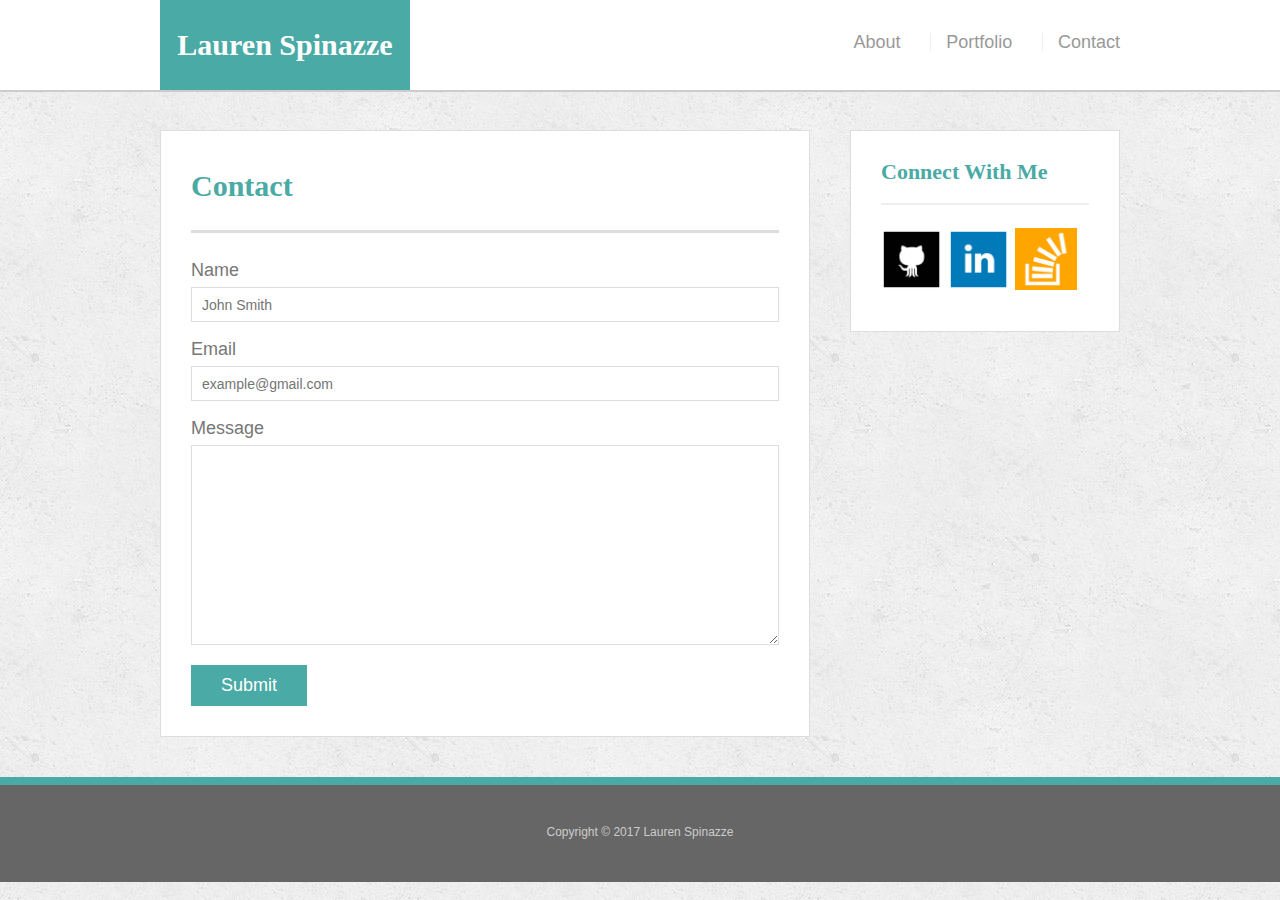
<file: contact.html>
<!DOCTYPE html>
<html>

<head>
	<meta charset="UTF-8">
	<meta name="viewport" content="width=device-width">
	<title>Lauren Spinazze</title>
	<link rel="stylesheet" type="text/css" href="assets/css/reset.css">
	<link rel="stylesheet" type="text/css" href="assets/css/style.css">
</head>

<body>

	<header id="main-header">
		<div class="container">
			<a href="index.html" id="logo">Lauren Spinazze</a>
			<nav>
				<a href="index.html">About</a>	|
				<a href="portfolio.html">Portfolio</a>	|
				<a href="contact.html">Contact</a>
			</nav>
		</div>
	</header>

<div id="main-container" class="container">
	<section class="main-section">
		<h1>Contact</h1>

	<form id="contact-form">
        <ul>
          <li>
            <label for="name">Name</label>
            <input type="text" id="name" name="name" placeholder="John Smith" required="required">
          </li>
          <li>
            <label for="email">Email</label>
            <input type="email" id="email" name="email" placeholder="example@gmail.com" required="required">
          </li>
          <li>
            <label for="message">Message</label>
            <textarea id="message" name="message" required="required"></textarea>
          </li>
        </ul>
        <input type="submit">
      </form>

    </section>

	<section class="sidebar">
		<div id="connect">
			<h2>Connect With Me</h2>

			<a href="https://github.com/lvspinazze"><img class="social" src="assets/images/github.png" alt="github"></a>
			<a href="https://linkedin.com/in/laurenspinazze"><img class="social" src="assets/images/linkedin.png" alt="linkedin"></a>
			<a href="https://stackoverflow.com/users/8646075/lauren-s"><img class="social" src="assets/images/stackoverflow.png" alt="stack"></a>
		</div>
	</section>
</div>

<footer>
	<div class="container">
	 Copyright &copy; 2017 Lauren Spinazze
	</div>
</footer>
</body>
</html>
</file>
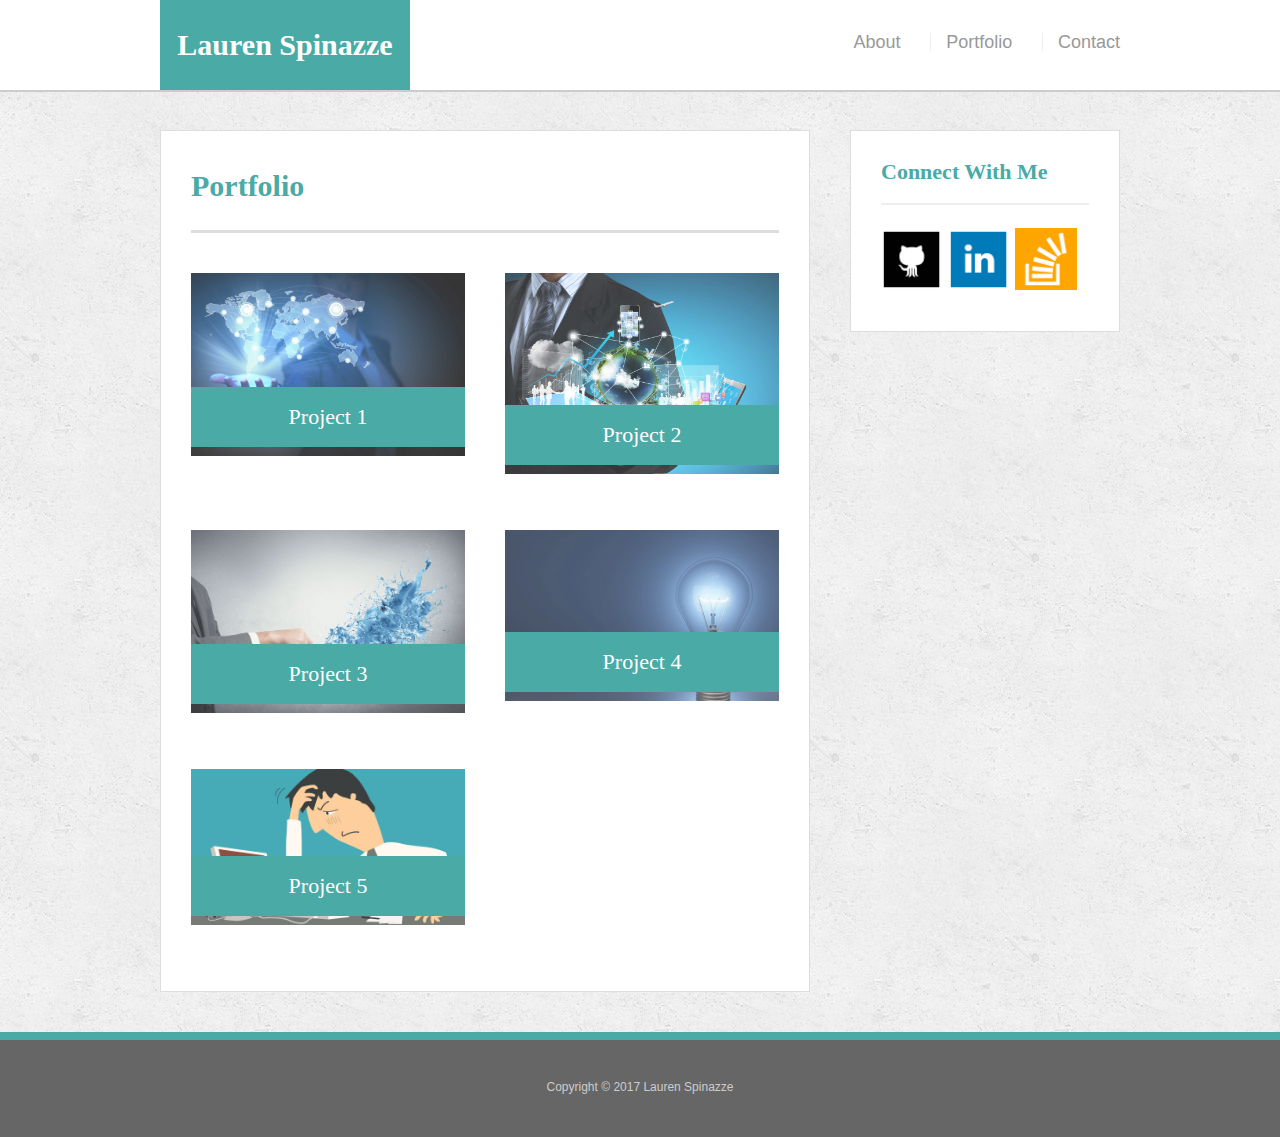
<file: portfolio.html>
<!DOCTYPE html>
<html>
<head>
	<meta charset="UTF-8">
	<meta name="viewport" content="width=device-width">
	<title>Lauren Spinazze</title>
	<link rel="stylesheet" type="text/css" href="assets/css/reset.css">
	<link rel="stylesheet" type="text/css" href="assets/css/style.css">
</head>

<body>

<header id="main-header">
		<div class="container">
			<a href="index.html" id="logo">Lauren Spinazze</a>
			<nav>
				<a href="index.html">About</a>	|
				<a href="portfolio.html">Portfolio</a>	|
				<a href="contact.html">Contact</a>
			</nav>
		</div>
	</header>

<div id="main-container" class="container">
    <section class="main-section">
		<h1>Portfolio</h1>

		<div class="work">
			<img src="assets/images/world.jpg" alt="map">

			<h3>Project 1</h3>
		</div>
		<div class="work">
			<img src="assets/images/tech-savvy-tech-1.jpg" alt="tech">

			<h3>Project 2</h3>
		</div>
		<div class="work">
			<img src="assets/images/splash.jpg" alt="splash">

			<h3>Project 3</h3>
		</div>
		<div class="work">
			<img src="assets/images/lightbulb.jpg" alt="lightbulb">

			<h3>Project 4</h3>
		</div>
		<div class="work">
			<img src="assets/images/technophobe.jpg" alt="man">

			<h3>Project 5</h3>
		</div>
	</section>

	<section class="sidebar">
		<div id="connect">
			<h2>Connect With Me</h2>

			<a href="https://github.com/lvspinazze"><img class="social" src="assets/images/github.png" alt="github"></a>
			<a href="https://linkedin.com/in/laurenspinazze"><img class="social" src="assets/images/linkedin.png" alt="linkedin"></a>
			<a href="https://stackoverflow.com/users/8646075/lauren-s"><img class="social" src="assets/images/stackoverflow.png" alt="stack"></a>
		</div>
	</section>
</div>

<footer>
	<div class="container">
	 Copyright &copy; 2017 Lauren Spinazze
	</div>
</footer>

</body>
</html>
</file>
<file: assets/css/style.css>
body {
  font-family: Arial, "Helvetica Neue", Helvetica, sans-serif;
  font-size: 18px;
  line-height: 34px;
  color: #777;
  background: url("../images/concrete_seamless.png");
}

* {
  box-sizing: border-box;
  margin: 0;
}

/* sticky footer styling */

/* http://ryanfait.com/html5-sticky-footer/ */

html,
body {
  height: 100%;
}

.wrapper {
  height: auto !important;
  height: 100%;
  min-height: 100%;
  margin: 0 auto -105px;
}

footer,
.push {
  height: 105px;
}

/* end sticky footer styling */

/* start hover styling */

#logo:hover,
input[type=submit]:hover {
  background: #5e7f7e;
}

nav a:hover {
  color: #5e7f7e;
}

.social:hover {
  cursor: pointer;
  opacity: 0.8;
}

/* end hover styling */

/* general */

.container {
  width: 100%;
  max-width: 960px;
  margin: 0 auto;
  clear: both;
}

h1,
h2,
h3,
p {
  margin-bottom: 20px;
}

p:last-child {
  margin-bottom: 0;
}

h1,
h2,
h3 {
  font-family: Georgia, Times, "Times New Roman", serif;
  font-weight: 700;
  color: #4aaaa5;
}

h1 {
  padding-bottom: 20px;
  font-size: 30px;
  line-height: 49px;
  border-bottom: 3px solid #ddd;
}

h2,
h3 {
  font-size: 22px;
}

/* header */

#main-header {
  position: fixed;
  z-index: 99;
  width: 100%;
  margin: 0 0 30px;
  overflow: auto;
  color: #fff;
  background: #fff;
  border-bottom: 2px solid #ccc;
}

#logo {
  float: left;
  width: 250px;
  height: 90px;
  font-family: Georgia, Times, "Times New Roman", serif;
  font-size: 30px;
  font-weight: 700;
  line-height: 90px;
  color: #fff;
  text-align: center;
  text-decoration: none;
  background: #4aaaa5;
}

nav {
  float: right;
  margin-top: 25px;
}

nav a {
  display: inline-block;
  padding-left: 15px;
  margin-left: 15px;
  line-height: 18px;
  color: #999;
  text-decoration: none;
  border-left: 1px solid #efefef;
}

nav a:first-child {
  border-left: 0 none;
}

/* footer */

footer {
  padding: 30px 0;
  clear: both;
  font-size: 12px;
  color: #fff;
  color: #ccc;
  text-align: center;
  background: #666;
  border-top: 8px solid #4aaaa5;
}

/* main */

#main-container {
  padding-top: 130px;
}

.main-section {
  float: left;
  width: 100%;
  max-width: 650px;
  padding: 30px;
  margin: 0 0 40px;
  background: #fff;
  border: 1px solid #ddd;
}

/* sidebar */

.sidebar {
  float: right;
  width: 100%;
  max-width: 270px;
  padding: 30px;
  margin-bottom: 20px;
  background: #fff;
  border: 1px solid #ddd;
}

h3,
.sidebar h2 {
  padding-bottom: 20px;
  margin-bottom: 15px;
  line-height: 22px;
  border-bottom: 2px solid #eee;
}

.social {
  width: 62px;
  height: 62px;
  margin-top: 8px;
  margin-right: 5px;
}

.social:last-child {
  margin-right: 0;
}

/* portfolio page */

.work {
  position: relative;
  float: left;
  width: 274px;
  margin: 20px 0 25px;
  overflow: auto;
}

.work:nth-child(even) {
  margin-right: 40px;
}

.work img {
  width: 100%;
  border: 0 none;
  opacity: 0.8;
}

.work h3 {
  position: absolute;
  bottom: 20px;
  width: 100%;
  padding: 15px;
  margin-bottom: 0;
  font-weight: 300;
  line-height: 30px;
  color: #fff;
  text-align: center;
  background: #4aaaa5;
  border-bottom: 0;
}

.auth-image {
  float: left;
  width: 200px;
  height: auto;
  margin-top: 10px;
  margin-right: 25px;
}

/* contact page */

#contact-form ul {
  margin-bottom: 20px;
}

#contact-form li {
  margin-bottom: 10px;
}

label,
input[type=text],
input[type=email],
textarea {
  display: block;
  width: 100%;
}

input[type=text],
input[type=email],
textarea {
  height: 35px;
  padding: 0 10px;
  font-size: 14px;
  border: 1px solid #ddd;
}

textarea {
  height: 200px;
}

input[type=submit] {
  padding: 10px 30px;
  font-size: 18px;
  color: #fff;
  cursor: pointer;
  background: #4aaaa5;
  border: 0 none;
}

@media screen and (max-width: 980px) {
  header {
    width: 100%;
    padding-right: 10px;
  }
  .container {
    width: 100%;
    margin: 0 20px;
  }
}


@media screen and (max-width: 768px) {
 .container {
    max-width: 100%;
    margin: 10px;
    margin-right: 10px;
  }
  .main-section {
    width: 400px;
    margin-right: 0px;
    font-size: 14px;
    padding: 15px;
  }
  h1 {
    font-size: 25px;
    padding: 0;
    margin:5px;
  }
  .sidebar {
    width: 190px;
    float: left;
    margin-left: 5px;
    padding: 13px;
  }
  h2{
    font-size: 18px;
  }
  .social {
    width: 40px;
    height: 40px;
    margin-right: 5px;
  }
  footer{
    max-width: 100%;
  }
}


@media screen and (max-width: 640px) {
 #main-header {
    position: static;
  }

}
</file>
